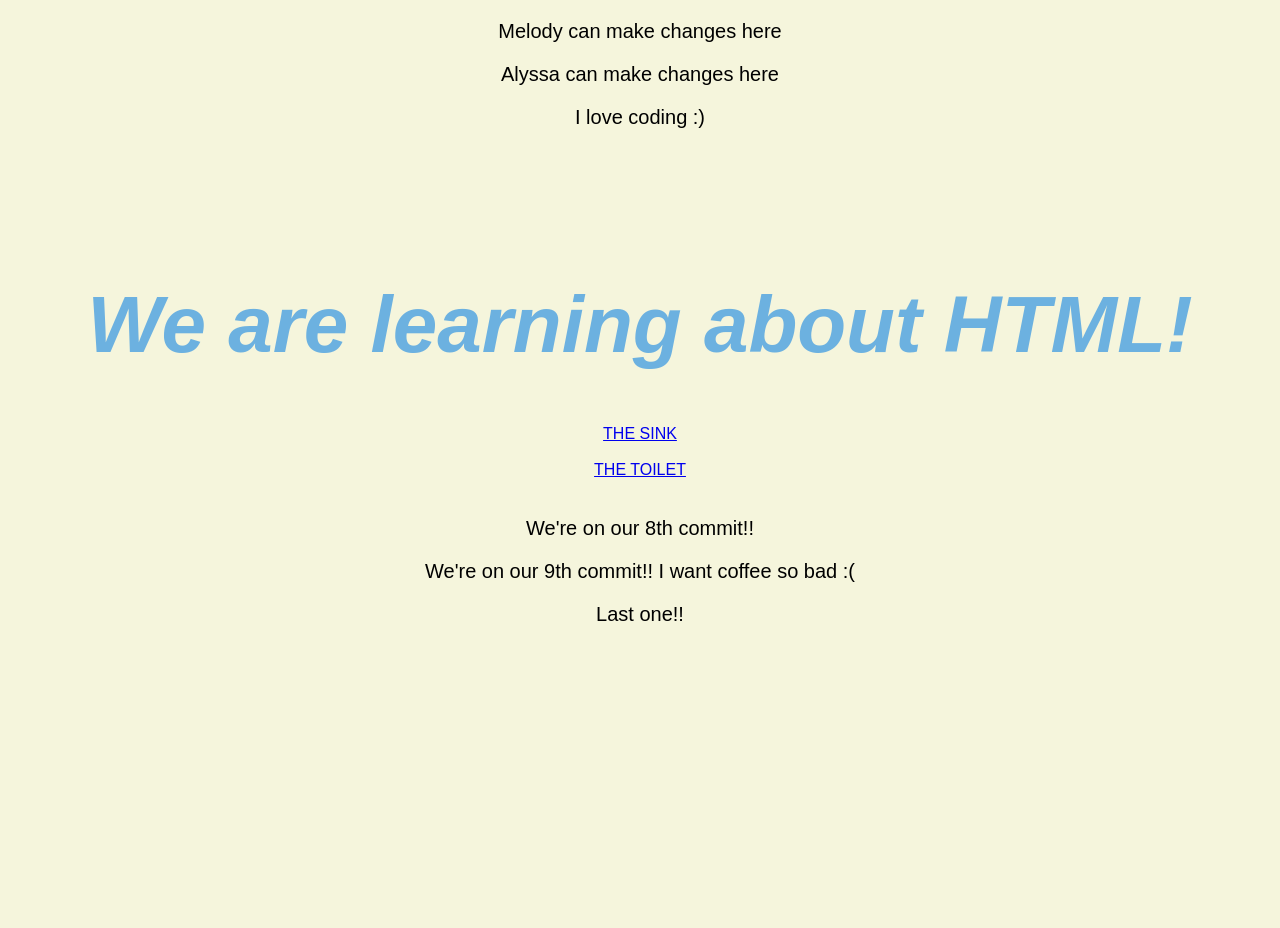
<file: week-4/index.html>
<!doctype html>
<html>
  <head>
    <title>This is the title of the webpage!</title>
    <link rel='stylesheet' href='style.css'>
  </head>
  <body>
    <p>Melody can make changes here</p>
    <p>Alyssa can make changes here</p>
    <p> I love coding :) </p>
    <h1><i>We are learning about HTML!</i></h1>
  </body>
   <style>
    
            h1 { font-size: 80px; margin-top: 150px; text-align: center;
            color: hsl(204, 65%, 65%); }
             p { font-size: 20px; color: hsl(0, 0%, 0%);}
            .image-popup {position: relative; display: inline-block; cursor: pointer;
            }
            .popup-image {display: none; position: absolute; top: 100%; left: 50%; transform: translateX(-50%); z-index: 1; max-width: 300px; max-height: 300px; border: 1px solid #ccc; background-color: #fff; padding: 10px;}
            .image-popup:hover .popup-image {display: block;}
        </style>
         <body style="background-color: beige;text-align: center;"> 
  <div class="image-popup">
            <a href="sink.jpg" target="_blank">THE SINK</a>
            <img src="sink.jpg" alt="sink" class="popup-image">
        </div>
<br><br>
        <div class="image-popup">
            <a href="toilet.jpeg" target="_blank">THE TOILET</a>
            <img src="toilet.jpeg" alt="toilet" class="popup-image">
        </div>
<br><br>
<p>
  We're on our 8th commit!!
</p>

<p>
  We're on our 9th commit!! I want coffee so bad :(
</p>

<p>
  Last one!!
</p>
</html>
</file>
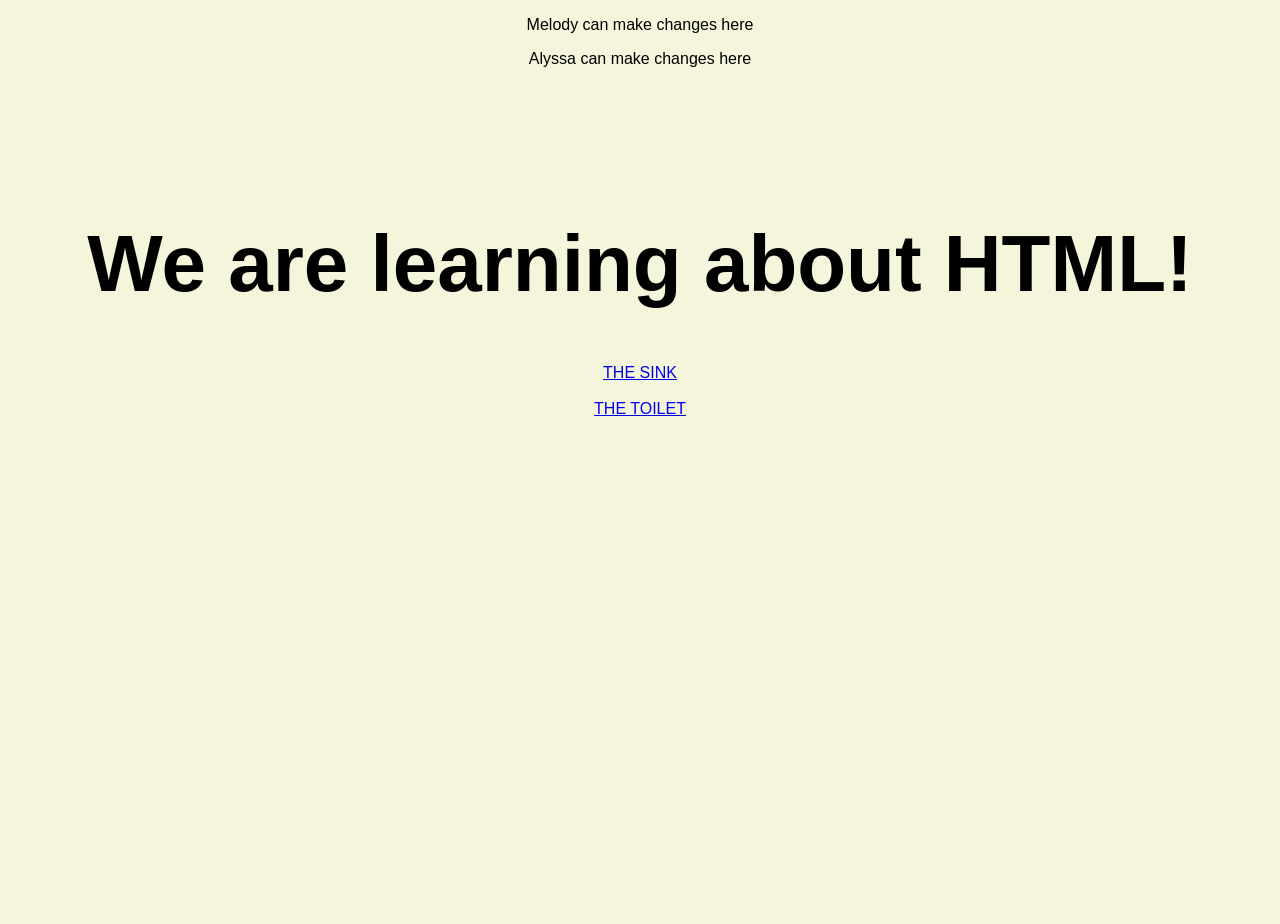
<file: week-4/week-4/index.html>
<!doctype html>
<html>
  <head>
    <title>This is the title of the webpage!</title>
    <link rel='stylesheet' href='style.css'>
  </head>
  <body>
    <p>Melody can make changes here</p>
    <p>Alyssa can make changes here</p>
    <h1>We are learning about HTML!</h1>
  </body>
   <style>
            h1 { font-size: 80px; margin-top: 150px; color: hsl(0, 0%, 0%); }

            .image-popup {position: relative; display: inline-block; cursor: pointer;
            }
            .popup-image {display: none; position: absolute; top: 100%; left: 50%; transform: translateX(-50%); z-index: 1; max-width: 300px; max-height: 300px; border: 1px solid #ccc; background-color: #fff; padding: 10px;}
            .image-popup:hover .popup-image {display: block;}
        </style>
         <body style="background-color: beige;text-align: center;"> 
  <div class="image-popup">
            <a href="sink.jpg" target="_blank">THE SINK</a>
            <img src="sink.jpg" alt="sink" class="popup-image">
        </div>
<br><br>
        <div class="image-popup">
            <a href="toilet.jpeg" target="_blank">THE TOILET</a>
            <img src="toilet.jpeg" alt="toilet" class="popup-image">
        </div>
</html>
</file>
<file: week-4/style.css>
body {
  font-family: "Comic Sans MS", Helvetica, Arial, sans-serif;
  background-color: rgb(242, 251, 180);
  min-height: 100vh;
}
:hover {
  background-color: rgb(194, 41, 41);
}
</file>
<file: week-4/week-4/style.css>
body {
  font-family: "Comic Sans MS", Helvetica, Arial, sans-serif;
  background-color: rgb(253, 204, 204);
  min-height: 100vh;
}
</file>
